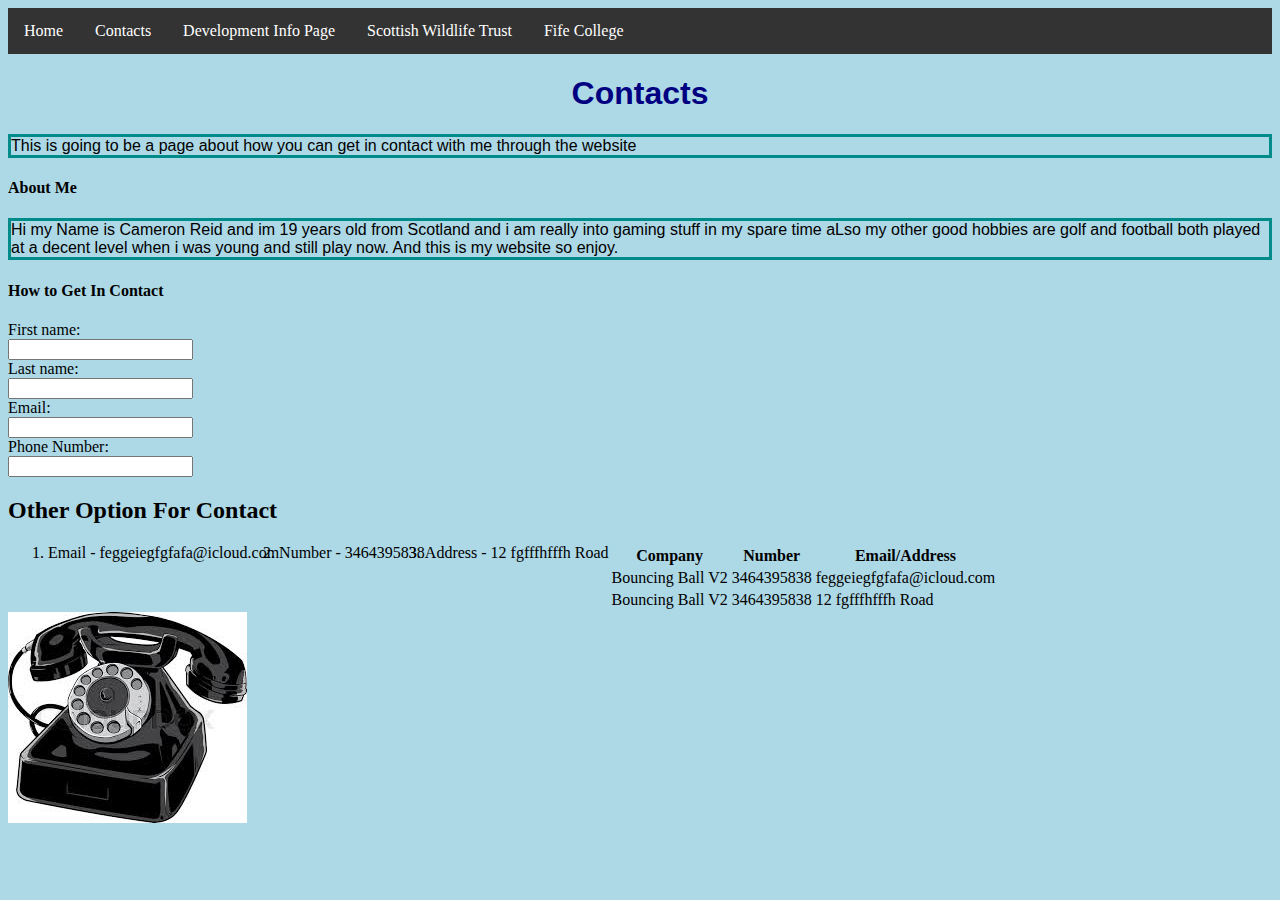
<file: contacts.html>
<!DOCTYPE html>
<html lang="en">
<head>
<title> Contacts Page</title>
<link rel="stylesheet" href="CSS/styles.css">
<meta name="viewport" content="width=device-width, initial-scale=1.0">
</head> 
<body>
 
<ul> 
 <li><a href="index.html">Home</a></li>
    
 <li><a href="contacts.html">Contacts</a></li>
    
 <li><a href="gameinfo.html">Development Info Page</a></li>
    
 <li><a href="scottishwildlifetrust.html">Scottish Wildlife Trust</a></li>

 <li><a href="fifecollege1.html"> Fife College</a></li>
</ul> 
<h1>Contacts</h1>
<p>This is going to be a page about how you can get in contact
with me through the website</p>
    
<h4> About Me</h4>
<p> Hi my Name is Cameron Reid and im 19 years old from Scotland and
    i am really into gaming stuff in my spare time aLso my other
    good hobbies are golf and football both played at a decent 
    level when i was young and still play now. And this is my website 
    so enjoy.</p>
    

<h4> How to Get In Contact</h4>
    
<form>
  <label for="fname">First name:</label><br>
  <input type="text" id="fname" name="fname"><br>
  <label for="lname">Last name:</label><br>
  <input type="text" id="lname" name="lname">
</form>
    
<form>
  <label for="eMail">Email:</label><br>
  <input type="text" id="eMail" name="eMail"><br>
  <label for="pNumber">Phone Number:</label><br>
  <input type="text" id="pNumber" name="pNumber">
</form>
    
<h2>Other Option For Contact</h2>
<ol>
<li> Email - feggeiegfgfafa@icloud.com</li>
<li> Number - 3464395838</li>
<li> Address - 12 fgfffhfffh Road</li>
</ol>
    
<table>
  <tr>
    <th>Company</th>
    <th>Number</th>
    <th>Email/Address</th>
  </tr>
  <tr>
    <td>Bouncing Ball V2</td>
    <td>3464395838</td>
    <td>feggeiegfgfafa@icloud.com</td>
  </tr>
  <tr>
    <td>Bouncing Ball V2</td>
    <td>3464395838</td>
    <td>12 fgfffhfffh Road</td>
  </tr>
</table>
    
<img src="images/phone1.jpg"
     alt="Picture of a Phone"/>
    
    
    
    
    
</body>
</html>
</file>
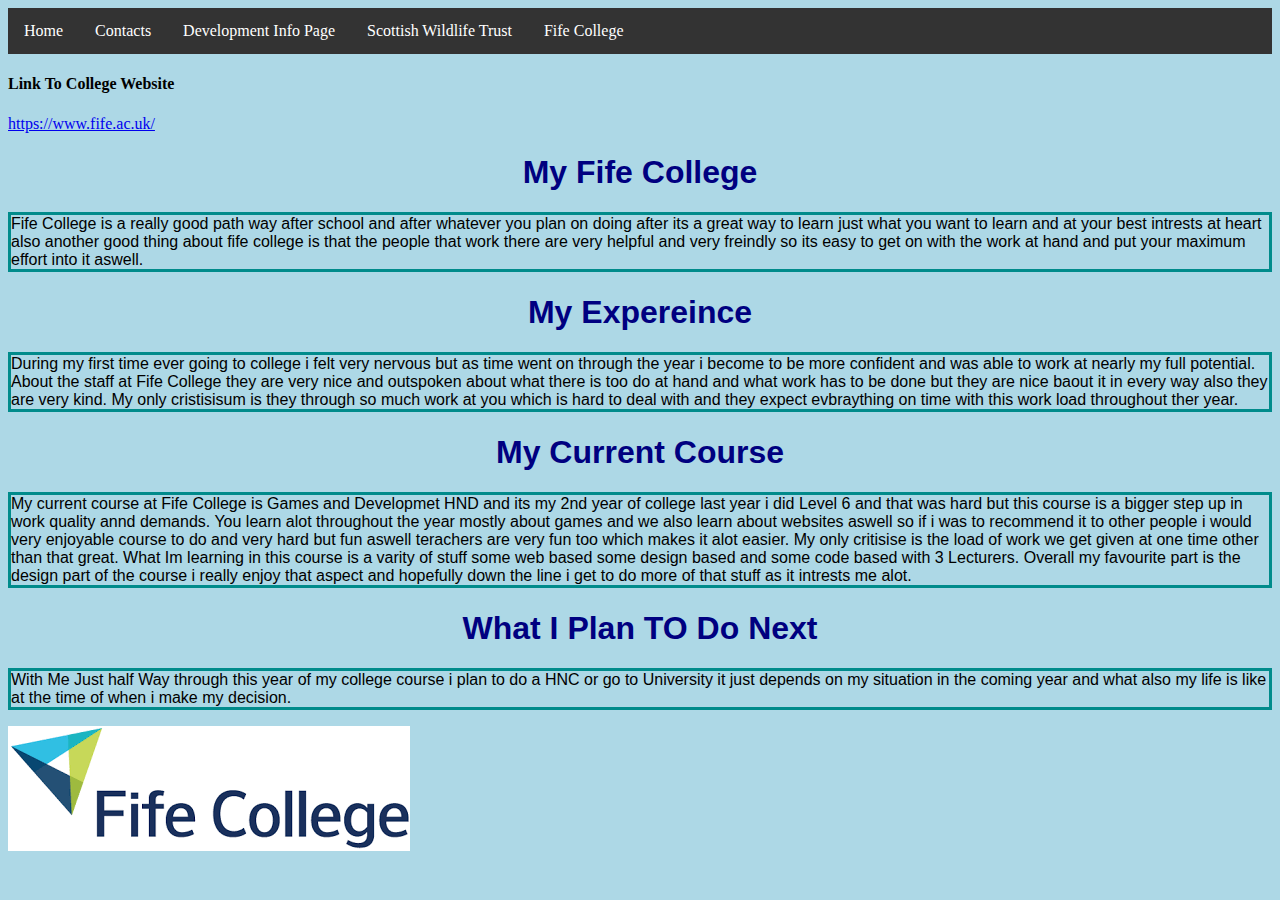
<file: fifecollege1.html>
<!DOCTYPE html>
<html lang="en">
<head>
<title>Fife College Page</title>
<link rel="stylesheet" href="CSS/styles.css">
<meta name="viewport" content="width=device-width, initial-scale=1.0">
</head>
<body>

<ul> 
 <li><a href="index.html">Home</a></li>
    
 <li><a href="contacts.html">Contacts</a></li>
    
 <li><a href="gameinfo.html">Development Info Page</a></li>
    
 <li><a href="scottishwildlifetrust.html">Scottish Wildlife Trust</a></li>

 <li><a href="fifecollege1.html"> Fife College</a></li>
</ul> 
    
<h4> Link To College Website</h4>
<a href="https://www.fife.ac.uk/">https://www.fife.ac.uk/</a>

    
<h1>My Fife College</h1>
    
    
<p> Fife College is a really good path way after school and after whatever
    you plan on doing after its a great way to learn
    just what you want to learn and at your best intrests at heart
    also another good thing about fife college is that the people
    that work there are very helpful and very freindly so
    its easy to get on with the work at hand and put your 
    maximum effort into it aswell.</p>
    
    
    
<h1> My Expereince</h1>
    
    
<p> During my first time ever going to college
    i felt very nervous but as time went on through the 
    year i become to be more confident and was able to 
    work at nearly my full potential. About the staff at 
    Fife College they are very nice and outspoken about what
    there is too do at hand and what work has to be done
    but they are nice baout it in every way also they are very kind.
    My only cristisisum is they through so much work at you 
    which is hard to deal with and they expect evbraything on time with this work
    load throughout ther year.</p>
    
    
    
<h1>My Current Course</h1>
    
    
<p>My current course at Fife College is Games and Developmet
    HND and its my 2nd year of college last year i did Level 6
    and that was hard but this course is a bigger step up in work
    quality annd demands. You learn alot throughout the year 
    mostly about games and we also learn about websites aswell
    so if i was to recommend it to other people i would very
    enjoyable course to do and very hard but fun aswell terachers are
    very fun too which makes it alot easier. My only critisise is the
    load of work we get given at one time other than that great. What Im learning in this course
    is a varity of stuff some web based some design based and some code based 
    with 3 Lecturers. Overall my favourite part is the design part of the course i really
    enjoy that aspect and hopefully down the line i get to do more of that stuff as 
    it intrests me alot.</p>
    
<h1> What I Plan TO Do Next</h1>
    
<p> With Me Just half Way through this year of my college course i plan to do a HNC or go to 
    University it just depends on my situation in the coming year and what also my
    life is like at the time of when i make my decision.</p>
    

    
    
<img src="images/fife.png"
     alt="Logo of Fife College"/>
        
    

</body>
</html>
</file>
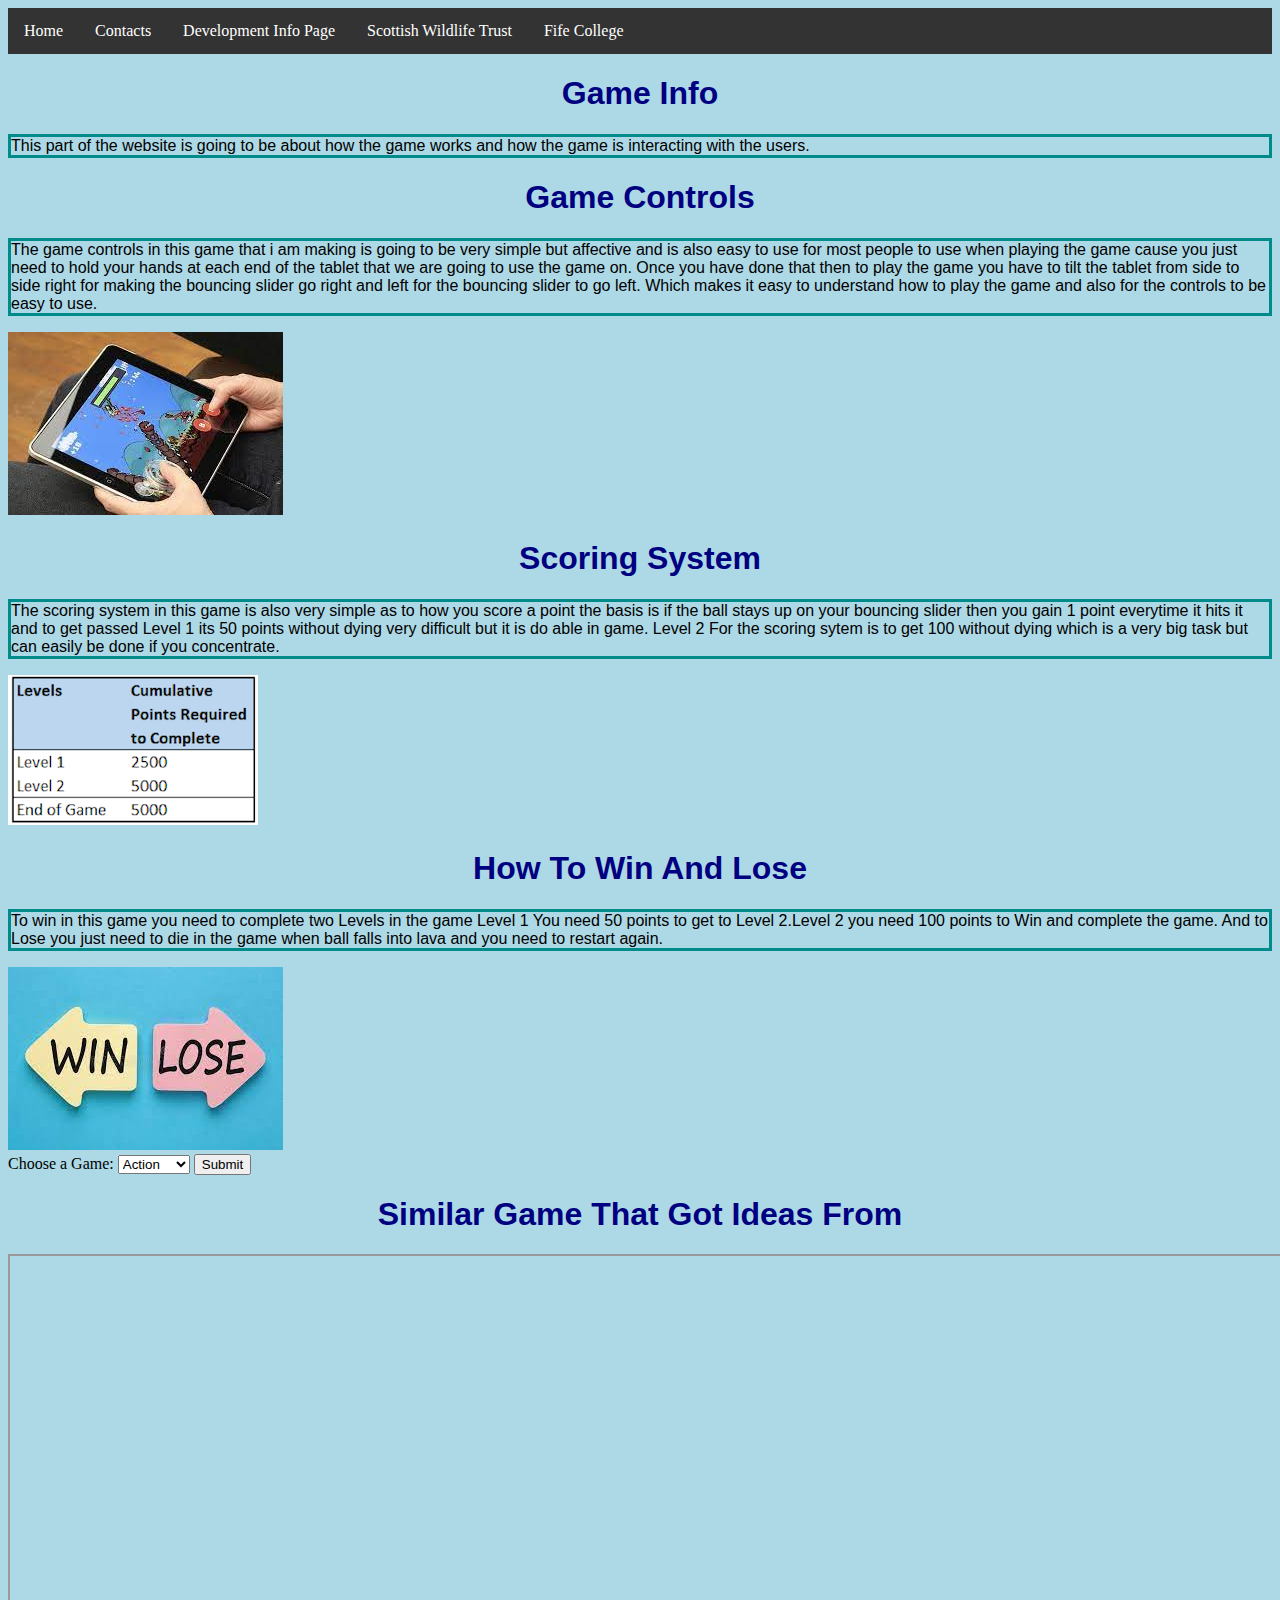
<file: gameinfo.html>
<!DOCTYPE html>
<html lang="en">
<head>
<title> Game Info Page</title>
<link rel="stylesheet" href="CSS/styles.css">
<meta name="viewport" content="width=device-width, initial-scale=1.0">
</head>
<body>
 
<ul> 
 <li><a href="index.html">Home</a></li>
    
 <li><a href="contacts.html">Contacts</a></li>
    
 <li><a href="gameinfo.html">Development Info Page</a></li>
    
 <li><a href="scottishwildlifetrust.html">Scottish Wildlife Trust</a></li>

 <li><a href="fifecollege1.html"> Fife College</a></li>
</ul> 

<h1> Game Info</h1>
    
<p>This part of the website is going to be about how the game works and how the
    game is interacting with the users.</p>
    

<h1>Game Controls</h1>

<p>The game controls in this game that i am making is going
    to be very simple but affective and is also easy to use for most people to use
    when playing the game cause you just need to hold your hands at each
    end of the tablet that we are going to use the game on. Once you have done
    that then to play the game you have to tilt the tablet from side to side
    right for making the bouncing slider go right and left for the
    bouncing slider to go left. Which makes it easy to understand how to 
    play the game and also for the controls to be easy to use.</p>
    
    
   
<img src="images/gamecontrols.jpg"
     alt="Shows how you might play with the
          controls"/>
  
         

    <h1>Scoring System</h1>
    
<p>The scoring system in this game is also very simple
    as to how you score a point the basis is if the ball stays up
    on your bouncing slider then you gain 1 point everytime it hits it
    and to get passed Level 1 its 50 points without dying very difficult but
    it is do able in game. Level 2 For the scoring sytem is to get 100 without dying
    which is a very big task but can easily be done if you concentrate.
    </p>
    
    
    
<img src="images/scoresystem.png"
     alt="Shows how the score system
          might look"/>
    
    
     
    
<h1>How To Win And Lose</h1>
    
    
<p>To win in this game you need to complete two Levels in the game
    Level 1 You need 50 points to get to Level 2.Level 2 you need
    100 points to Win and complete the game. And to Lose you just need to
    die in the game when ball falls into lava and you need to restart
    again.</p>
    
    
<img src="images/winorlose.jpg"
     alt="Shows Winning or Losing"/>
    
    
    
 <form action="/action_page.php">
  <label for="Game">Choose a Game:</label>
  <select id="Game" name="Game">
    <option value="Action">Action</option>
    <option value="Shooter">Shooter</option>
    <option value="Puzzle">Puzzle</option>
    <option value="Strategy">Strategy</option>
  </select>
  <input type="submit">
</form>
    
    
<h1> Similar Game That Got Ideas From</h1>
<iframe width="1280" height="720"
        src="https://www.youtube.com/embed/xsuDXcflruc"
        title="YouTube video player" 
        allow="accelerometer; autoplay; clipboard-write; encrypted-media; gyroscope; picture-in-picture"
        allowfullscreen></iframe>

    

</body>
</html>
</file>
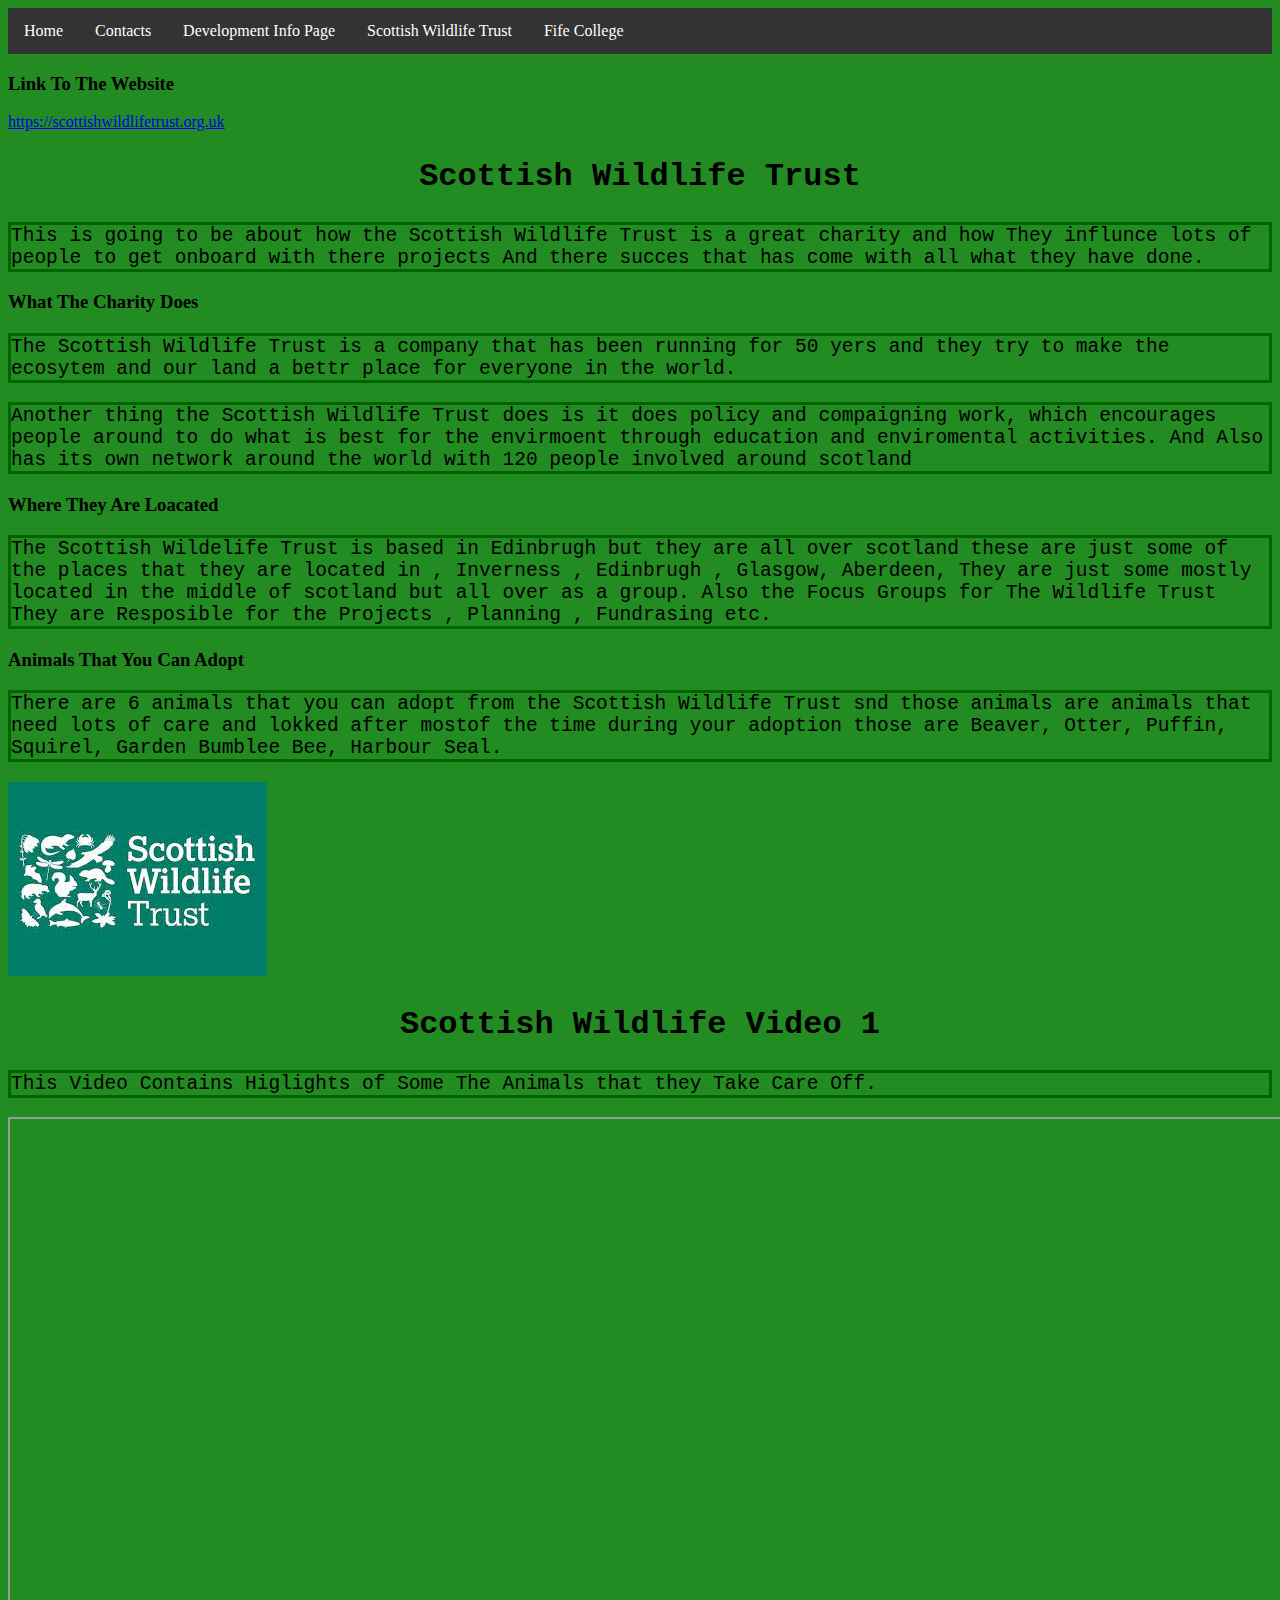
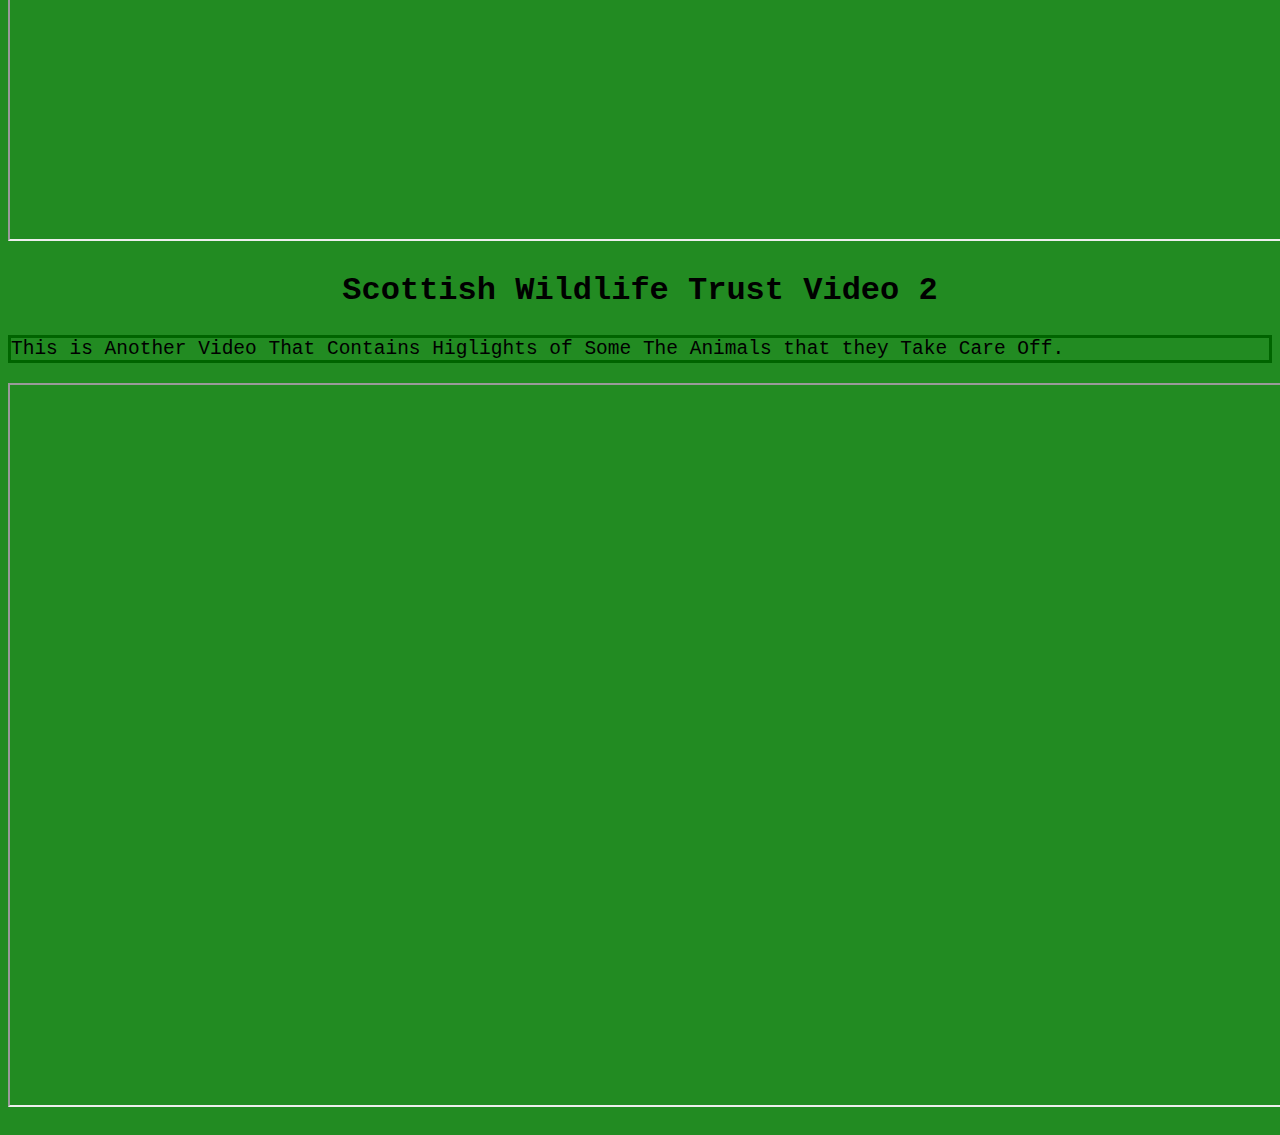
<file: scottishwildlifetrust.html>
<!DOCTYPE html>
<html lang="en">
<head>
<title> Scottish Wildlife Trust Page</title>
<link rel="stylesheet" href="CSS/styles1.css">
<meta name="viewport" content="width=device-width, initial-scale=1.0">
</head>
<body>
 
<ul> 
 <li><a href="index.html">Home</a></li>
    
 <li><a href="contacts.html">Contacts</a></li>
    
 <li><a href="gameinfo.html">Development Info Page</a></li>
    
 <li><a href="scottishwildlifetrust.html">Scottish Wildlife Trust</a></li>

 <li><a href="fifecollege1.html"> Fife College</a></li>
</ul> 

    
<h3> Link To The Website</h3>   
<a href="https://scottishwildlifetrust.org.uk">https://scottishwildlifetrust.org.uk</a>

<h2>Scottish Wildlife Trust</h2>
<p>This is going to be about how the Scottish Wildlife Trust is a great
    charity and how They influnce lots of people to get onboard with there projects
    And there succes that has come with all what they have done.</p>
    
<h3> What The Charity Does</h3>
    
<p> The Scottish Wildlife Trust is a company that has been running for
    50 yers and they try to make the ecosytem and our land a bettr place
    for everyone in the world.</p>
    
<p> Another thing the Scottish Wildlife Trust does is it does
    policy and compaigning work, which encourages people around to do 
    what is best for the envirmoent through education and enviromental activities.
    And Also has its own network around the world with 120 people involved around scotland</p>
    
<h3>Where They Are Loacated</h3>
    
<p> The Scottish Wildelife Trust is based in Edinbrugh but they are
    all over scotland these are just some of the places that they
    are located in , Inverness , Edinbrugh , Glasgow, Aberdeen,
    They are just some mostly located in the middle of scotland but all over
    as a group. Also the Focus Groups for The Wildlife Trust They are Resposible
    for the Projects , Planning , Fundrasing etc.</p>
    
<h3>Animals That You Can Adopt</h3>
    
<p>There are 6 animals that you can adopt from the Scottish Wildlife Trust
    snd those animals are animals that need lots of care and lokked after
    mostof the time during your adoption those are Beaver, Otter, Puffin, Squirel,
    Garden Bumblee Bee, Harbour Seal.</p>
      
<img src="images/wildlifetrust.jpg"
     alt="Logo of the Scottish Wildlife
          Trust"/>
    
<h2>Scottish Wildlife Video 1 </h2>
    
<p> This Video Contains Higlights of Some The Animals that they Take Care Off.</p>
<iframe width="1280" height="720"
        src="https://www.youtube.com/embed/y5lZRSg91zY?list=PLFOfC7Q9J4jUK84kAD7VkyNlgH7IFQcPl"
        title="YouTube video player"
        allow="accelerometer; autoplay; clipboard-write; encrypted-media; gyroscope; picture-in-picture"
        allowfullscreen></iframe>
    
    
<h2>Scottish Wildlife Trust Video 2</h2> 
    
<p>This is Another Video That Contains Higlights of Some The Animals that they Take Care Off.</p>
<iframe width="1280" height="720"
        src="https://www.youtube.com/embed/MImi3FR-vKY"
        title="YouTube video player"
        allow="accelerometer; autoplay; clipboard-write; encrypted-media; gyroscope; picture-in-picture"
        allowfullscreen></iframe>
    
    
    
</body>
</html>
</file>
<file: CSS/styles.css>
body {
  background-color: lightblue;
  background-image: url(https://da28rauy2a860.cloudfront.net/wellbeing/wp-content/uploads/2020/01/28143614/sean-o-KMn4VEeEPR8-unsplash-800x532.jpg);
  background-repeat: no-repeat;
  background-size: 100%;
}
  
h1 {
  text-align: center;
  color: navy;
  font-family: Arial, Helvetica, sans-serif;
  font-size: 200%;        
    }

h4{
    text-align: left
}

p {
  font-style: normal;
  font-family:sans-serif;
    font-size: 16px;}


p.italic {
  font-style: italic;
}

p.oblique {
  font-style: oblique;
}

p{
    border-style: groove;
    border-style: solid;
    border-width: medium;
    border-color: darkcyan;
}

ul {
  list-style-type: none;
  margin: 0;
  padding: 0;
  overflow: hidden;
  background-color: #333;
}

li {
  float: left;
}

li a {
  display: block;
  color: white;
  text-align: center;
  padding: 14px 16px;
  text-decoration: none;
}
</file>
<file: CSS/styles1.css>
body {
  background-color: forestgreen;
  background-image: url(https://cdn.dribbble.com/users/3639405/screenshots/15681357/forest-background-vector_4x.jpg);
  background-repeat: no-repeat;
  background-size: 100%;
}

h2 {
  text-align: center;
  color:black;
  font-family:"Lucida Console", "Courier New", monospace;
  font-size: 200%;
}
    
h3 {
    text-align: left;
    }
    
p {
  font-style: normal;
    font-family: monospace;
    font-size: 150%; 
    }
    
p.italic {
  font-style: italic;
}

p.oblique {
  font-style: oblique;
}

p {
    border-style: groove;
    border-style: solid;
    border-width: medium;
    border-color: darkgreen;
}

ul {
  list-style-type: none;
  margin: 0;
  padding: 0;
  overflow: hidden;
  background-color: #333;
}

li {
  float: left;
}

li a {
  display: block;
  color: white;
  text-align: center;
  padding: 14px 16px;
  text-decoration: none;
}
</file>
